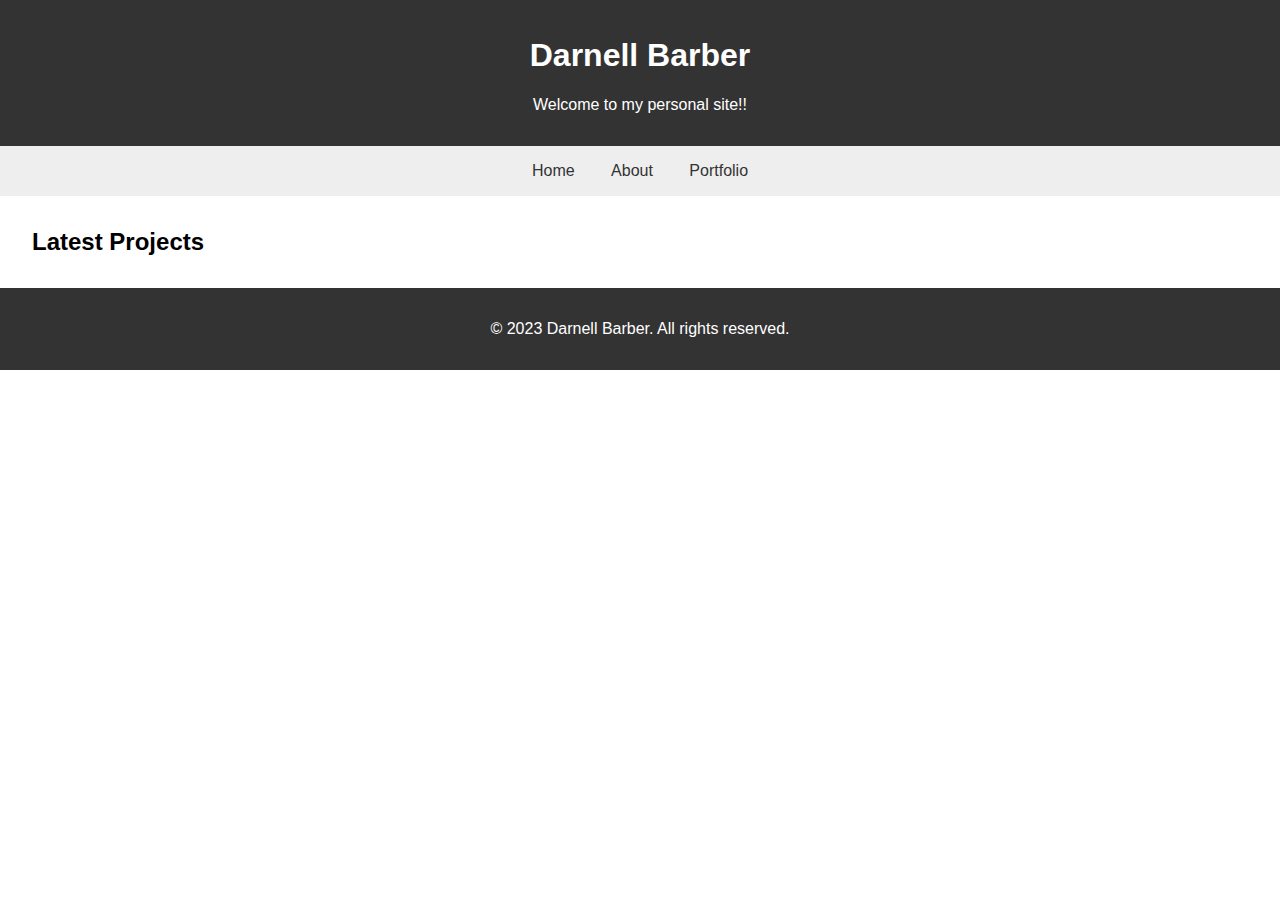
<file: index.html>
<!DOCTYPE html>
<html lang="en">

<head>
    <meta charset="UTF-8">
    <meta name="viewport" content="width=device-width, initial-scale=1.0">
    <link rel="stylesheet" href="styles.css">
    <title>Darnell Barber Personal Site</title>
</head>

<body>
    <header>
        <h1>Darnell Barber</h1>
        <p>Welcome to my personal site!!</p>
    </header>

    <nav>
        <ul>
            <li><a href="index.html">Home</a></li>
            <li><a href="about.html">About</a></li>
            <li><a href="portfolio.html">Portfolio</a></li>
        </ul>
    </nav>

    <section>
        <h2>Latest Projects</h2>

    </section>

    <footer>
        <p>&copy; 2023 Darnell Barber. All rights reserved.</p>
    </footer>
</body>

</html>
</file>
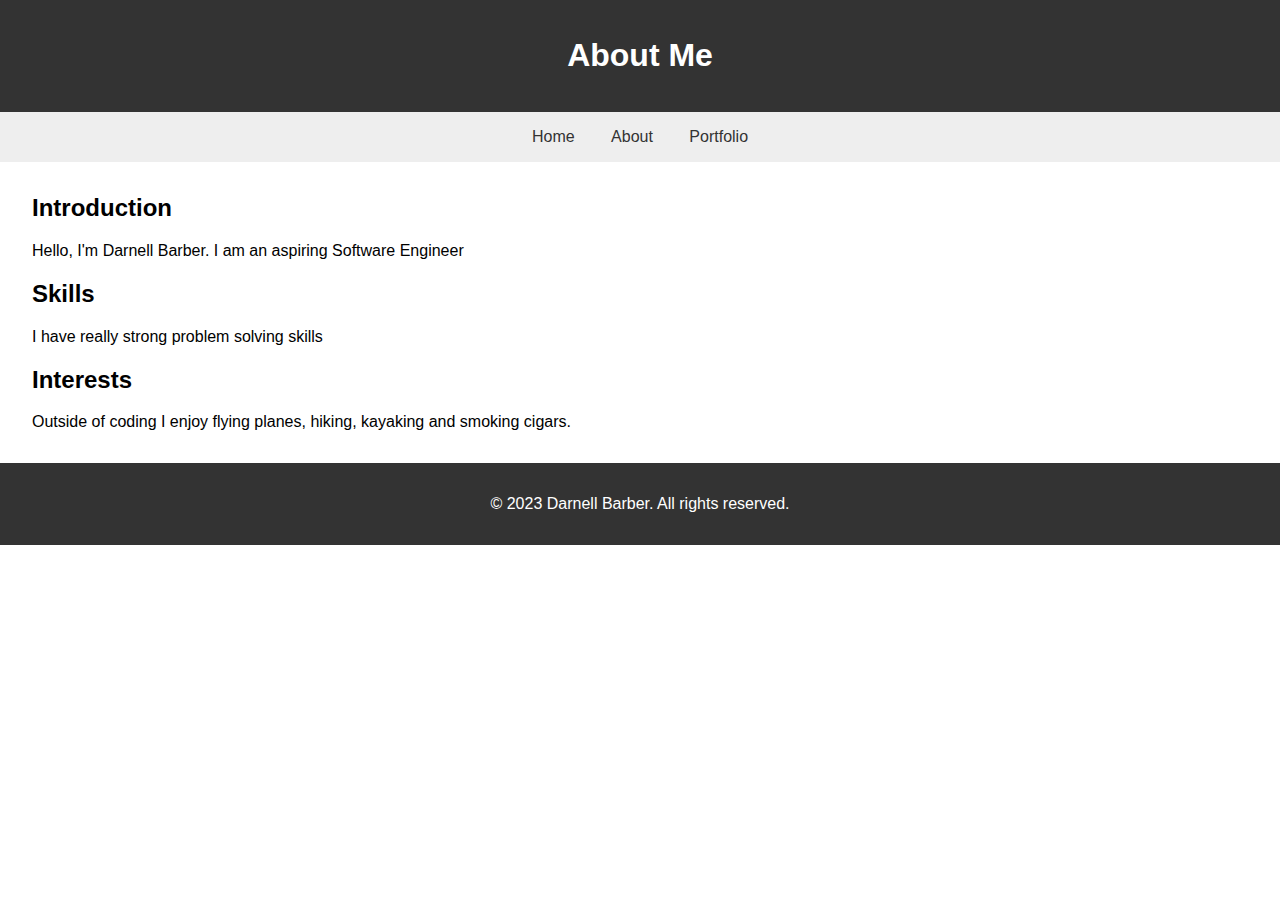
<file: about.html>
<!DOCTYPE html>
<html lang="en">

<head>
    <meta charset="UTF-8">
    <meta name="viewport" content="width=device-width, initial-scale=1.0">
    <link rel="stylesheet" href="styles.css">
    <title>Darnell Barber Personal Site</title>
</head>

<body>
    <header>
        <h1>About Me</h1>
    </header>

    <nav>
        <ul>
            <li><a href="index.html">Home</a></li>
            <li><a href="about.html">About</a></li>
            <li><a href="portfolio.html">Portfolio</a></li>
        </ul>
    </nav>

    <section>
        <h2>Introduction</h2>
        <p>Hello, I'm Darnell Barber. I am an aspiring Software Engineer</p>

        <h2>Skills</h2>
        <p>I have really strong problem solving skills</p>

        <h2>Interests</h2>
        <p>Outside of coding I enjoy flying planes, hiking, kayaking and smoking cigars.</p>
    </section>

    <footer>
        <p>&copy; 2023 Darnell Barber. All rights reserved.</p>
    </footer>
</body>

</html>
</file>
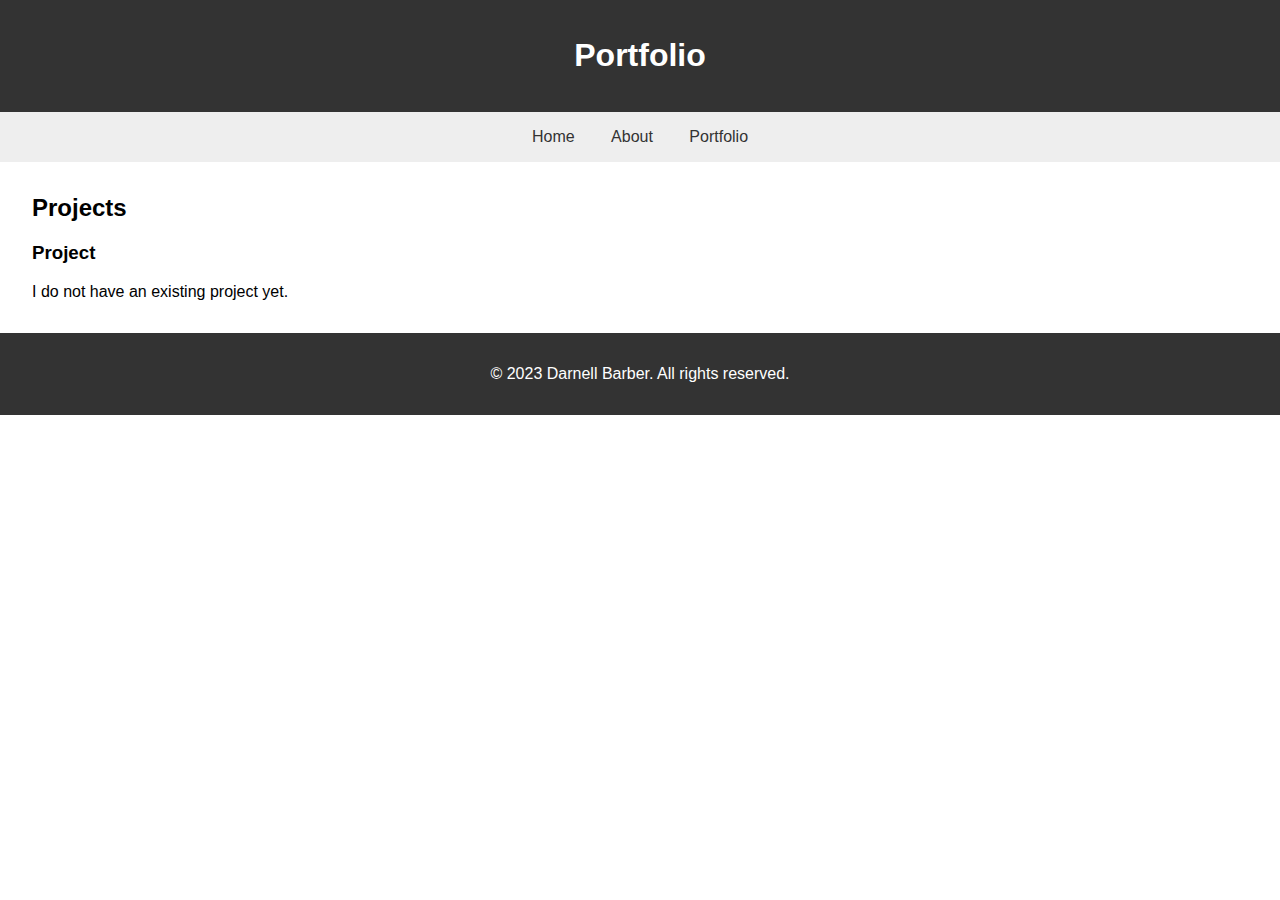
<file: portfolio.html>
<!DOCTYPE html>
<html lang="en">

<head>
    <meta charset="UTF-8">
    <meta name="viewport" content="width=device-width, initial-scale=1.0">
    <link rel="stylesheet" href="styles.css">
    <title>Darnell Barber Personal Site</title>
</head>

<body>
    <header>
        <h1>Portfolio</h1>
    </header>

    <nav>
        <ul>
            <li><a href="index.html">Home</a></li>
            <li><a href="about.html">About</a></li>
            <li><a href="portfolio.html">Portfolio</a></li>
        </ul>
    </nav>

    <section>
        <h2>Projects</h2>

        <div class="project">
            <h3>Project </h3>
            <p>I do not have an existing project yet.</p>
        </div>

        <div class="project">
            <h3></h3>
            <p></p>
        </div>


    </section>

    <footer>
        <p>&copy; 2023 Darnell Barber. All rights reserved.</p>
    </footer>
</body>

</html>
</file>
<file: styles.css>
body {
    font-family: 'Arial', sans-serif;
    margin: 0;
    padding: 0;
}

header {
    background-color: #333;
    color: #fff;
    text-align: center;
    padding: 1em 0;
}

nav {
    background-color: #eee;
    padding: 1em 0;
}

nav ul {
    list-style-type: none;
    margin: 0;
    padding: 0;
    text-align: center;
}

nav li {
    display: inline;
    margin: 0 1em;
}

a {
    text-decoration: none;
    color: #333;
}

section {
    margin: 2em;
}

footer {
    background-color: #333;
    color: #fff;
    text-align: center;
    padding: 1em 0;
}
</file>
